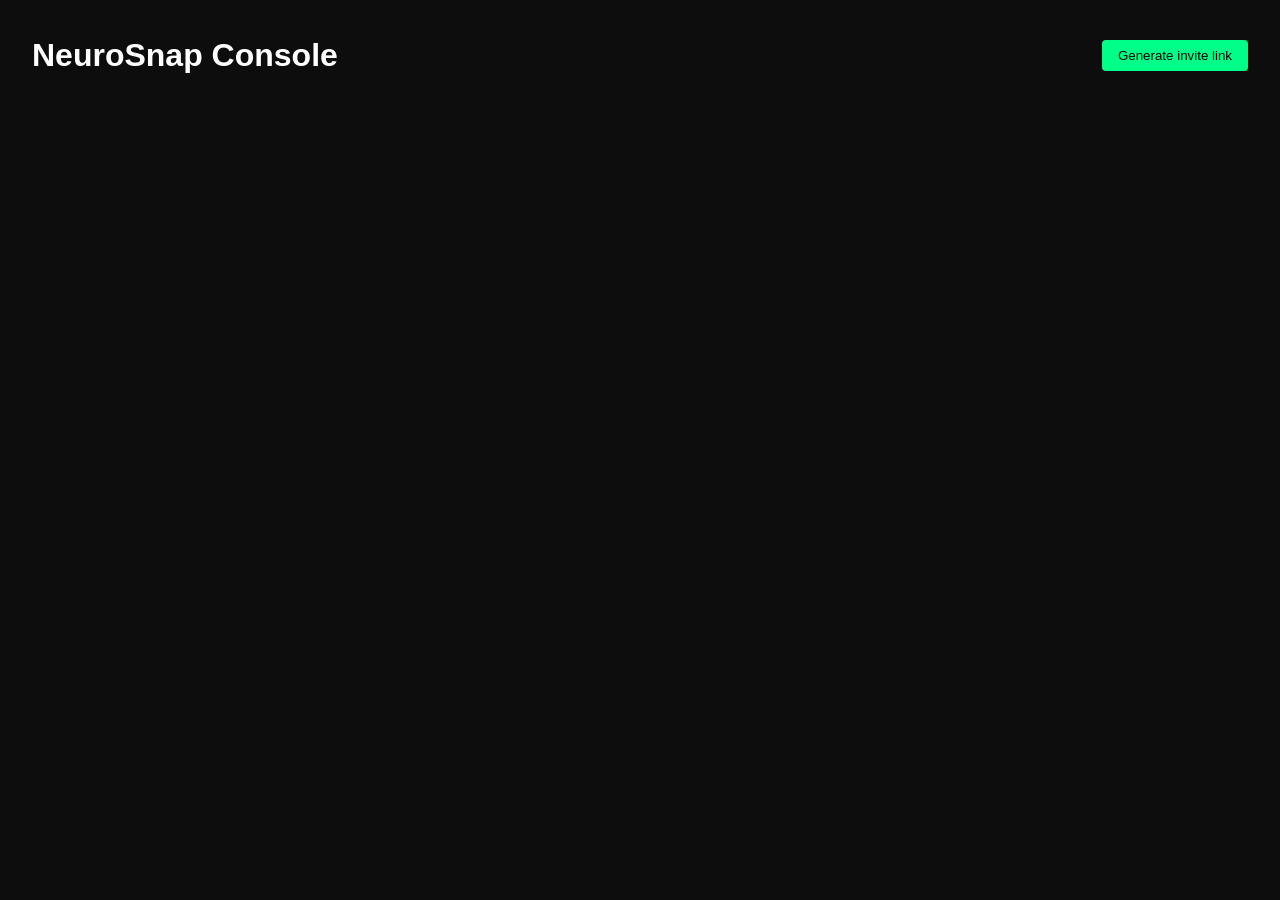
<file: admin/index.html>
<!doctype html>
<html lang="en">
<head>
  <meta charset="utf-8"/>
  <title>NeuroSnap Console</title>
  <link rel="stylesheet" href="style.css">
</head>
<body>
  <header>
    <h1>NeuroSnap Console</h1>
    <button id="mint">Generate invite link</button>
  </header>
  <main id="grid"></main>
  <script type="module" src="app.js"></script>
</body>
</html>
</file>
<file: admin/style.css>
:root{--bg:#0d0d0d;--accent:#00ff88;--font:'Inter',sans-serif}
body{margin:0;background:var(--bg);color:#fff;font-family:var(--font)}
header{display:flex;justify-content:space-between;align-items:center;padding:1rem 2rem}
button{background:var(--accent);color:#000;border:0;padding:.5rem 1rem;border-radius:4px;cursor:pointer}
#grid{display:grid;grid-template-columns:repeat(auto-fill,minmax(280px,1fr));gap:1rem;padding:2rem}
.card{background:#1a1a1a;border:1px solid #222;border-radius:8px;padding:1rem}
.card img{width:100%;border-radius:4px}
</file>
